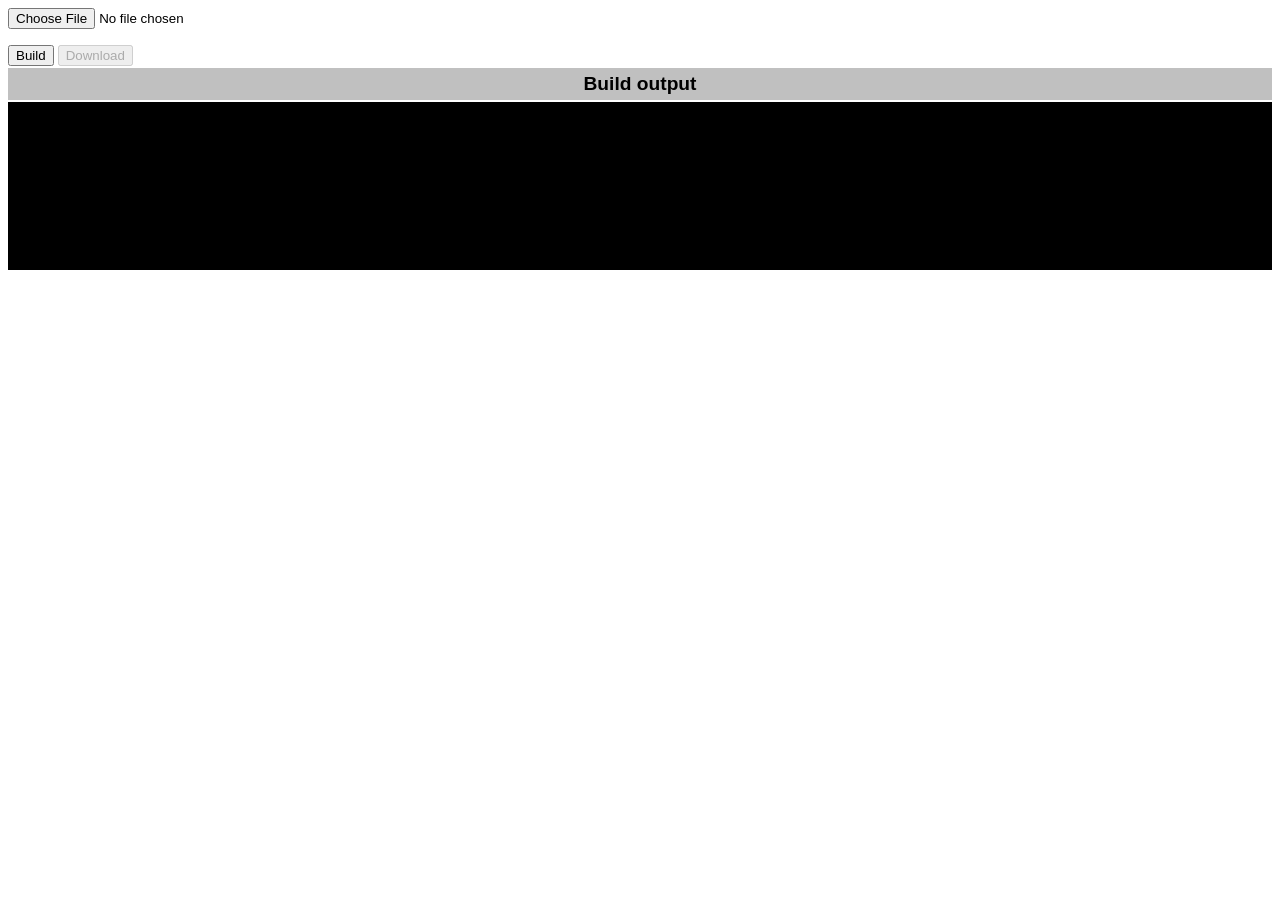
<file: frontend/index.html>
<html>
<head>
  <meta http-equiv="Content-Type" content="text/html; charset=utf-8"/>
  <title>JFPatch as a Service</title>
  <script src="ansi_up.js" type="text/javascript"></script>
  <script type="text/javascript">

    var ws;
    var ansi_up = new AnsiUp;

    // Clipboard information
    var clipboard_data = null;
    var clipboard_filetype = null;

    // Throwback state
    var throwback_file = null;
    var throwback_reason = null;

    var filetype_names = {
            0xFFD: 'Data',
            0xFFC: 'Utility',
            0xFF8: 'Absolute',
            0xFFA: 'Module',
        };

    function init() {

      // Connect to Web Socket
      server = "ws://jfpatch.riscos.online/ws";
      if (window.location.protocol == "https:")
        server = server.replace('ws:', 'wss:')
      try {
        ws = new WebSocket(server);
      }
      catch (err)
      {
        alert("WebSockets aren't working: " + err);
        return;
      }

      // Set event handlers.
      ws.onopen = function() {
        debug("onopen");
      };

      ws.onmessage = function(e) {
        // e.data contains received string.
        debug("onmessage: " + e.data);
        var message = JSON.parse(e.data);
        var action = message[0];
        var data = message[1];
        if (action == 'output') {
            show_output(data);
        }
        else if (action == 'message') {
            show_message(data);
        }
        else if (action == 'rc') {
            show_rc(data);
        }
        else if (action == 'clipboard') {
            show_clipboard(data);
        }
        else if (action == 'throwback') {
            show_throwback(data);
        }
        else if (action == 'error') {
            show_error(data);
        }
        else if (action == 'complete') {
            mark_running(false);
        }
      };

      ws.onclose = function() {
        debug("onclose");
      };

      ws.onerror = function(e) {
        debug("onerror: " + e);
        console.log(e)
      };

    }

    function onSubmit() {
        var input = document.getElementById("input");
        var action = input.value;
        var data = null;
        var message = [action, data];
        ws.send(JSON.stringify(message));
        debug("send: " + input.value);
        input.value = "";
        input.focus();
    }

    function onBuild() {
        var action = 'build'
        var data = null;
        var message = [action, data];
        ws.send(JSON.stringify(message));
        debug("send: " + input.value);
        show_clear();
        mark_running(true);
    }

    function onDownload() {
        save('built,' + clipboard_filetype.toString(16),
             clipboard_data,
             'application/riscos')
    }

    function onSourceChange() {
        var ele = document.getElementById('source');
        var file = ele.files[0];
        if (file) {
            var reader = new FileReader();
            reader.readAsBinaryString(file);
            reader.onload = function (evt) { onSourceLoad(evt.target.result) };
            reader.onerror = function (evt) { onSourceError(evt.target.result) };
            ele.value = '';
        }
    }

    function onSourceLoad(data) {
        action = 'source';

        var message =[action, btoa(data)];
        ws.send(JSON.stringify(message));
        debug("send: " + message);

        show_clear();
        show_message('Source selected, size is ' + data.length + ' bytes');
    }
    function onSourceError(data) {
        debug("error loading source");
        alert("Could not lost source");
        // FIXME: Report this to the user?
    }

    function onCloseClick() {
        ws.close();
    }

    // Clears all the state when we start a fresh build
    function show_clear(str) {
        var cdiv = document.getElementById("output");
        cdiv.innerHTML = '';

        var dbutton = document.getElementById("download");
        dbutton.disabled = true;
        dbutton.innerHTML = 'Download'

        var tboxdiv = document.getElementById("throwback-box");
        var tdiv = document.getElementById("throwback");
        tboxdiv.style = 'display: none';
        tdiv.innerHTML = '';

        throwback_file = null;
        throwback_reason = null;
    }

    function show_error(str) {
        mark_running(false);

        var cdiv = document.getElementById("output");
        html = "<div class='protoerror'>Protocol error: " + escapeHTML(str) + "</div>";
        cdiv.innerHTML += html;
    }

    function show_output(str) {
        html = ansi_up.ansi_to_html(str);
        var cdiv = document.getElementById("output");
        cdiv.innerHTML += html;
    }

    function show_throwback(data) {
        var reason = data['reason_name']
        if (reason == 'Processing') {
            // I'm imitating Zap here, so I'll just ignore the 'processing' message.
            // We could output a note that we're processing if we wanted, but it's probably
            // not going to be useful as that information is commonly in the main build
            // output.
            // Note: Processing only has a filename; no other data present.
            return
        }
        var file = data['filename']
        var lineno = data['lineno']
        var severity = data['severity_name']
        var message = data['message']
        // Zap doesn't show the severity for information (maybe it doesn't have a meaning there)

        var html = '';
        if (file != throwback_file || reason != throwback_reason) {
            // Need to introduce a new section
            var section_css = ''
            if (reason == 'Error') {
                section = "Errors in file: "
                section_css = 'error'
            }
            else if (reason == 'Info') {
                section = "Information for file: "
                section_css = 'info'
            }
            else {
                section = "Throwback for reason " + reason + ": "
            }
            html += "<div class='section " + section_css + "'>"
            html += "<span class='reason'>" + section + "</span>"
            html += "<span class='filename'>" + file + "</span>"
            html += "</div>"

            // And a new set of headings
            html += "<div class='heading'>"
            html += "<span class='line'>Line</span>"
            if (reason != 'Info') {
                // Info doesn't have a severity
                html += "<span class='type'>Type</span>"
            }
            html += "<span class='message'>Message</span>"
            html += "</div>"

            // Update our throwback state
            throwback_file = file
            throwback_reason = reason
        }

        // Write out the event
        html += "<div class='event'>"
        html += "<span class='line'>" + lineno + "</span>"
        if (reason != 'Info') {
            // Info doesn't have a severity
            var severity_css = ''
            if (severity == 'Error') {
                severity_css = 'error'
            }
            if (severity == 'Serious Error') {
                severity_css = 'serious'
            }
            if (severity == 'Warning') {
                severity_css = 'warning'
            }

            html += "<span class='type " + severity_css + "'>" + severity + "</span>"
        }
        html += "<span class='message'>" + escapeHTML(message) + "</span>"
        html += "</div>"

        var tboxdiv = document.getElementById("throwback-box");
        var tdiv = document.getElementById("throwback");
        tboxdiv.style = '';
        tdiv.innerHTML += html;
    }

    function show_message(str) {
        var cdiv = document.getElementById("output");
        html = escapeHTML(str);
        cdiv.innerHTML += "<span class='message'>" + html + "</span>";
    }

    function show_rc(rc) {
        var status;
        if (rc == 0)
        {
            message = 'Success';
            status = 'success';
        }
        else
        {
            message = 'Failed (rc=' + rc + ')'
            status = 'failure';
        }
        var cdiv = document.getElementById("output");
        cdiv.innerHTML += "<span class='rc " + status + "'>" + message + "</span>";
    }

    function show_clipboard(data) {
        clipboard_filetype = data['filetype'];
        clipboard_data = atob(data['data'])

        filetype_name = filetype_names.hasOwnProperty(clipboard_filetype) ? filetype_names[clipboard_filetype] : clipboard_filetype.toString(16);

        message = 'Download available, filetype is ' + filetype_name;

        var cdiv = document.getElementById("output");
        cdiv.innerHTML += "<span class='clipboard'>" + message + "</span>";

        var dbutton = document.getElementById("download");
        dbutton.disabled = false;
        dbutton.innerHTML = 'Download (' + filetype_name + ')'
    }

    function mark_running(running) {
        var bdiv = document.getElementById("build");
        var sdiv = document.getElementById("source");
        bdiv.disabled = running;
        sdiv.disabled = running;
    }

    function escapeHTML(unsafe) {
        return unsafe
             .replace(/&/g, "&amp;")
             .replace(/</g, "&lt;")
             .replace(/>/g, "&gt;")
             .replace(/"/g, "&quot;")
             .replace(/'/g, "&#039;");
     }

    function debug(str) {
        var log = document.getElementById("log");
        var escaped = escapeHTML(str);
        log.innerHTML += "<br>" + escaped;
    }

    // https://stackoverflow.com/questions/3665115/how-to-create-a-file-in-memory-for-user-to-download-but-not-through-server
    function save(filename, data, mediatype) {
        var blob = new Blob([data], {'type': mediatype});
        if (window.navigator.msSaveOrOpenBlob) {
            window.navigator.msSaveBlob(blob, filename);
        }
        else {
            var elem = window.document.createElement('a');
            elem.href = window.URL.createObjectURL(blob);
            elem.download = filename;
            document.body.appendChild(elem);
            elem.click();
            document.body.removeChild(elem);
        }
    }

  </script>
  <style type="text/css">
    /* The main build result window */
    div#output {
        margin: 0;
        padding: 0em 0.25em 0.5em 0.25em;
        font-family: monaco, "Courier New", Courier, monospace;
        line-height: 1.3;
        background: black;
        color: white;
        white-space: pre-wrap;
        min-height: 10em;
        max-height: 80%;
        overflow: auto;
        resize: true
    }
    div#output-heading {
        border-bottom: white solid 2px;
        border-top: white solid 2px;
        display: block;
        margin: 0;
        padding: 0.25em 0.25em 0.25em 0.25em;
        text-align: center;
        font-weight: bold;
        font-family: sans-serif;
        font-size: larger;
        background-color: silver;
        color: black;
    }

    div#output span.message {
        color: mediumpurple;
        font-weight: bold;
        display: block;
    }
    div#output span.message::before {
        content: "►";
        font-weight: bold;
        padding-left: 0.25em;
        padding-right: 0.5em;
        width: 1em;
        display: inline-block;
        text-align: right;
    }

    div#output span.rc {
        color: mediumpurple;
        font-weight: bold;
        display: block;
    }
    div#output .rc.success {
        color: mediumseagreen;
    }
    div#output .rc.failure {
        color: crimson;
    }
    div#output span.rc.success::before {
        content: "✓";
        padding-left: 0.25em;
        padding-right: 0.5em;
        width: 1em;
        display: inline-block;
        text-align: right;
    }
    div#output span.rc.failure::before {
        content: "✘";
        padding-left: 0.25em;
        padding-right: 0.5em;
        width: 1em;
        display: inline-block;
        text-align: right;
    }

    div#output span.clipboard {
        color: cornflowerblue;
        font-weight: bold;
        display: block;
    }
    div#output span.clipboard::before {
        content: "⇩";
        font-weight: bold;
        padding-left: 0.25em;
        padding-right: 0.5em;
        width: 1em;
        display: inline-block;
        text-align: right;
    }

    /* Throwback window styles
     * Colours taken from: https://github.com/jaylett/zap/blob/master/sources/!ZapSource/s/Mode11%2Cfff#L509
     */

    /* The throwback window */
    div#throwback-box {
        margin-top: 0.5em;
    }
    div#throwback {
        margin: 0;
        padding: 0em 0.25em 0.5em 0.25em;
        font-family: monaco, "Courier New", Courier, monospace;
        line-height: 1.3;
        background: black;
        color: white;
        white-space: pre;
        min-height: 4em;
        max-height: 80%;
        overflow: auto;
        resize: true
    }
    div#throwback-heading {
        border-bottom: white solid 2px;
        border-top: white solid 2px;
        display: block;
        margin: 0;
        padding: 0.25em 0.25em 0.25em 0.25em;
        text-align: center;
        font-weight: bold;
        font-family: sans-serif;
        font-size: larger;
        background-color: silver;
        color: black;
    }

    div#throwback div.section {
        margin-bottom: 1em;
    }
    div#throwback div.heading {
        /* It's possible that this light yellow should only be on the line number, not the
         * heading line. I cannot tell from the Throwback source - haven't spent enough time
         * reviewing it and it's been 20 years since I worked with Zap...
         */
        color: palegoldenrod; /* #eeeebb */
    }
    div#throwback div.event {
    }
    div#throwback div.event + div.section {
        padding-top: 1.5em;
    }

    div#throwback div.section span.reason {
    }
    div#throwback div.section.info span.reason {
        color: darkturquoise; /* #ffbb00 */
    }
    div#throwback div.section.error span.reason {
        color: gold; /* #eeee00 */
    }
    div#throwback div.section span.filename {
        color: deepskyblue; /* #00bbff */
    }

    div#throwback div.heading span.line {
    }
    div#throwback div.heading span.type {
    }
    div#throwback div.heading span.message {
    }

    div#throwback span.line {
        width: 5em;
        display: inline-block;
        text-align: right;
    }
    div#throwback span.type {
        width: 12em;
        display: inline-block;
        text-align: left;
        margin-left: 1em;
    }
    div#throwback div.event {
        color: white;
    }
    div#throwback span.type.error {
        color: crimson; /* #DD0000 */
    }
    div#throwback span.type.serious {
        color: red; /* #DD2222 */
    }
    div#throwback span.type.warning {
        color: orange; /* #FFBB00 */
    }
    div#throwback span.message {
        display: inline-block;
        text-align: left;
    }

    /* Remove the tools used for debugging */
    form#general { display: none; }
    div#log { display: none }
  </style>
</head>

<body onload="init();">
  <!-- General command submission -->
  <form id='general' onsubmit="onSubmit(); return false;">
    <input type="text" id="input">
    <input type="text" id="data">
    <input type="submit" value="Send">
    <button onclick="onCloseClick(); return false;">close</button>
  </form>

  <!-- File selection -->
  <form onsubmit="onSubmit(); return false;">
    <input type="file" id="source" onchange="onSourceChange(this.files)">
  </form>

  <button id='build' onclick="onBuild(); return false;">Build</button>

  <button id='download' onclick="onDownload(); return false;" disabled='disabled'>Download</button>

  <div id='output-box'>
    <div id='output-heading'>Build output</div>
    <div id='output'></div>
  </div>
  <div id='throwback-box' style='display: none'>
      <div id='throwback-heading'>Throwback</div>
      <div id='throwback'></div>
  </div>
  <div id="log"></div>
</body>
</html>
</file>
